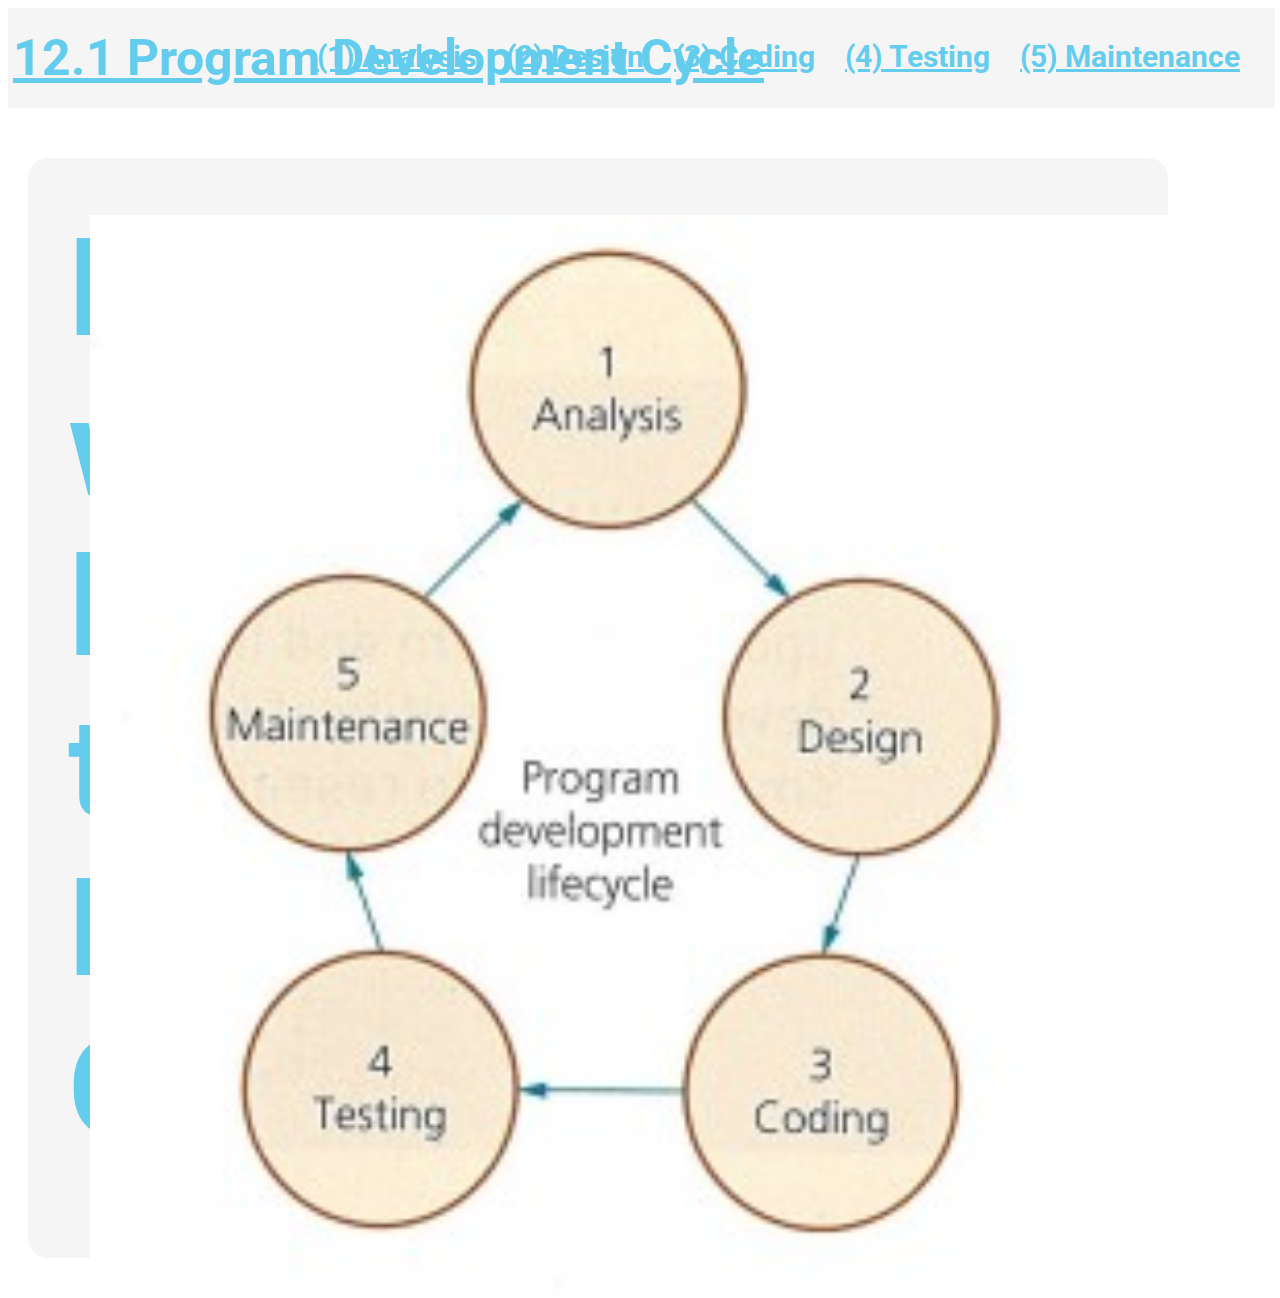
<file: Lesson 1 homework/index.html>
<!DOCTYPE html>
<html>
  <head>
    <title>Home Page</title>
    <link rel="stylesheet" href="styles/styles-index/styles.css">
    <link rel="preconnect" href="https://fonts.googleapis.com">
    <link rel="preconnect" href="https://fonts.gstatic.com" crossorigin>
    <link href="https://fonts.googleapis.com/css2?family=Roboto:wght@400;500;700&display=swap" rel="stylesheet">
    <link rel="stylesheet" href="styles/styles-index/text.css">
  </head>
  <body>
    <div class="banner-div">
      <h1 class="banner"></h1>
      <a href="index.html" class="title">12.1 Program Development Cycle</a>
      <div class="nav">
        <a href="analysis.html" class="analysis">(1) Analysis</a>
        <a href="design.html" class="design">(2) Design</a>
        <a href="coding.html" class="coding">(3) Coding</a>
        <a href="testing.html" class="testing">(4) Testing</a>
        <a href="maintenance.html" class="maintenance">(5) Maintenance</a>
      </div>
    </div>
    <div class="text-box">
      <p class="backdrop-text"></p> 
      <p class="text">Hello! Today we will be looking at the Program Development Cycle!</p>
    </div>
    <img class="image-cycle" src="img/Screenshot 2023-02-18 133019.jpg">
  </body>
</html>
</file>
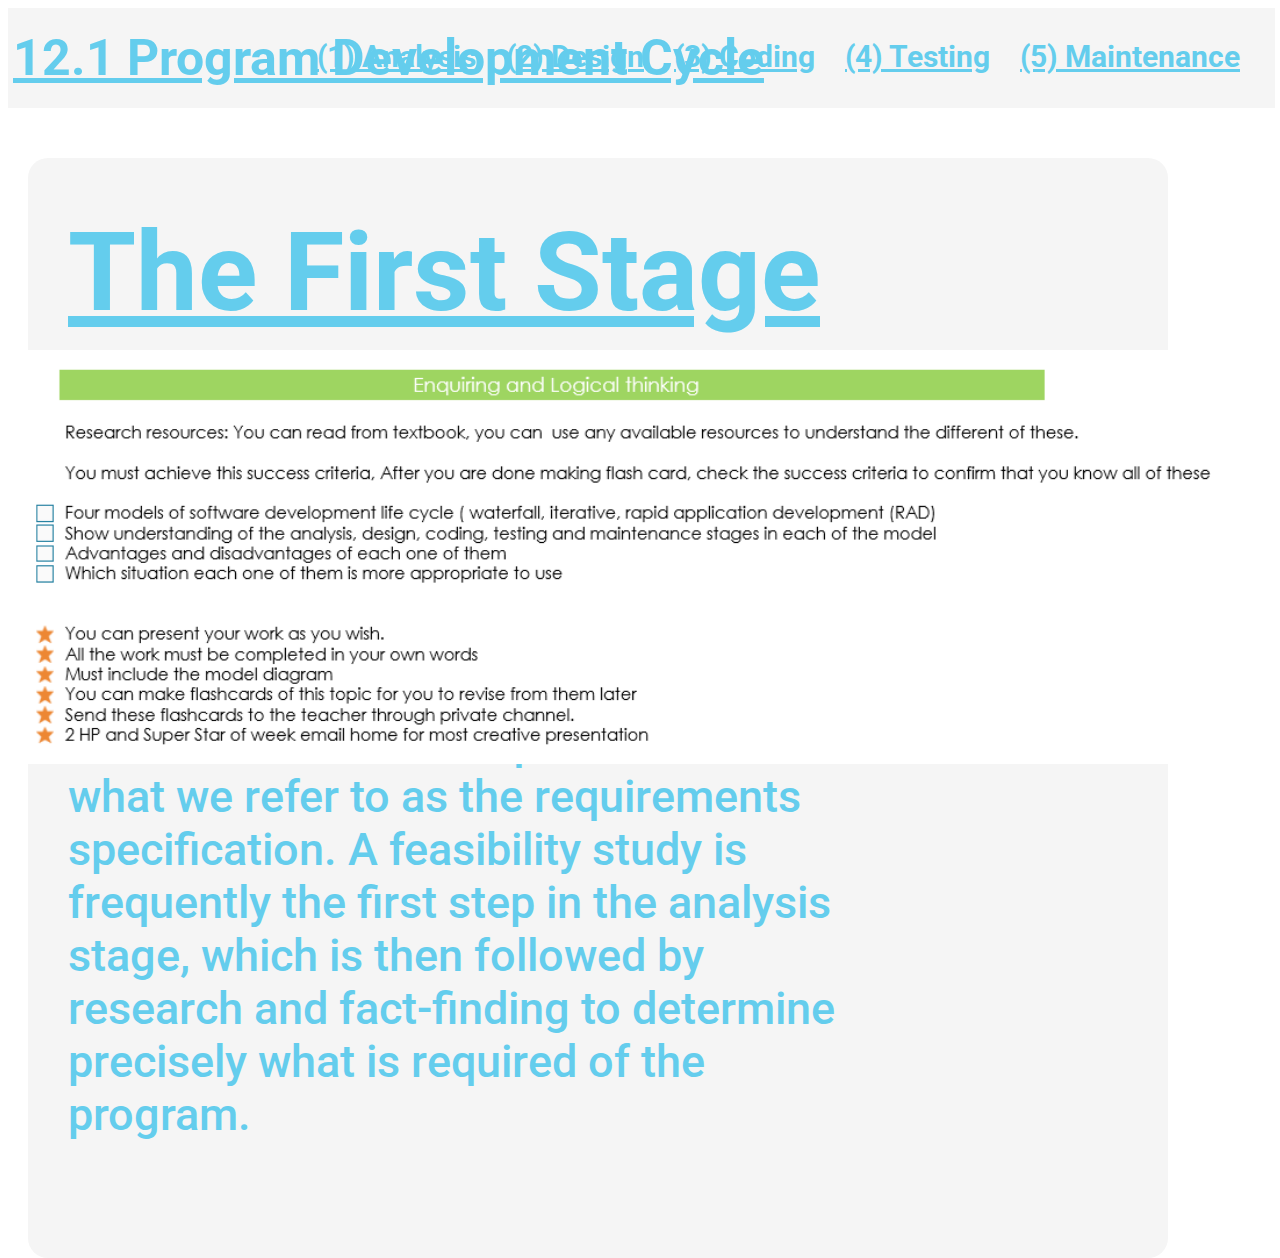
<file: Lesson 1 homework/analysis.html>
<!DOCTYPE html>
<html>
  <head>
    <title>Analysis</title>
    <link rel="stylesheet" href="styles/styles-index/styles.css">
    <link rel="preconnect" href="https://fonts.googleapis.com">
    <link rel="preconnect" href="https://fonts.gstatic.com" crossorigin>
    <link href="https://fonts.googleapis.com/css2?family=Roboto:wght@400;500;700&display=swap" rel="stylesheet">
    <link rel="stylesheet" href="styles/styles-index/text.css">
    <link rel="stylesheet" href="styles/styles-analysis/analysis.css">
  </head>
  <body>
    <div class="banner-div">
      <h1 class="banner"></h1>
      <a href="index.html" class="title">12.1 Program Development Cycle</a>
      <div class="nav">
        <a href="analysis.html" class="analysis">(1) Analysis</a>
        <a href="design.html" class="design">(2) Design</a>
        <a href="coding.html" class="coding">(3) Coding</a>
        <a href="testing.html" class="testing">(4) Testing</a>
        <a href="maintenance.html" class="maintenance">(5) Maintenance</a>
      </div>
    </div>
    <div class="a-textbox">
      <p class="a-backdrop"></p> 
      <p class="a-text">The First Stage Analysis:</p>
      <p class="a-text2">Any problem must first be clearly identified and laid out in order for everyone working on the solution to understand what is required. This is what we refer to as the requirements specification. A feasibility study is frequently the first step in the analysis stage, which is then followed by research and fact-finding to determine precisely what is required of the program.</p>
    </div>
    <img class="image-a" src="img/Untitled picture.png" alt="">
  </body>
</html>
</file>
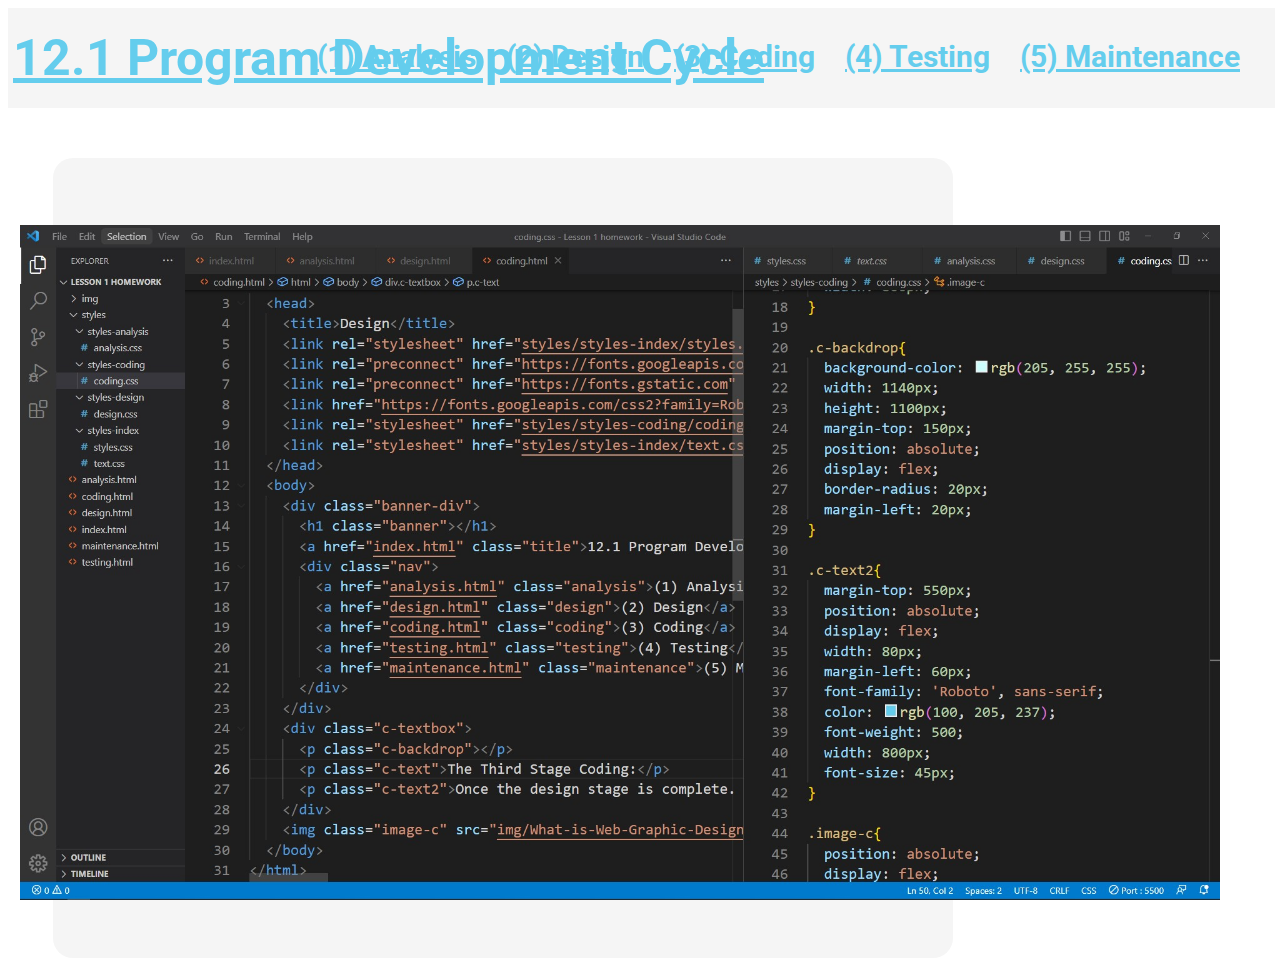
<file: Lesson 1 homework/coding.html>
<!DOCTYPE html>
<html>
  <head>
    <title>Design</title>
    <link rel="stylesheet" href="styles/styles-index/styles.css">
    <link rel="preconnect" href="https://fonts.googleapis.com">
    <link rel="preconnect" href="https://fonts.gstatic.com" crossorigin>
    <link href="https://fonts.googleapis.com/css2?family=Roboto:wght@400;500;700&display=swap" rel="stylesheet">
    <link rel="stylesheet" href="styles/styles-coding/coding.css">
    <link rel="stylesheet" href="styles/styles-index/text.css">
  </head>
  <body>
    <div class="banner-div">
      <h1 class="banner"></h1>
      <a href="index.html" class="title">12.1 Program Development Cycle</a>
      <div class="nav">
        <a href="analysis.html" class="analysis">(1) Analysis</a>
        <a href="design.html" class="design">(2) Design</a>
        <a href="coding.html" class="coding">(3) Coding</a>
        <a href="testing.html" class="testing">(4) Testing</a>
        <a href="maintenance.html" class="maintenance">(5) Maintenance</a>
      </div>
    </div>
    <div class="c-textbox">
      <p class="c-backdrop"></p> 
      <p class="c-text">The Third Stage Coding:</p>
    </div>
      <p class="c-text2">The program or group of programs that are produced using a suitable programming language are essentially what the coding step entails. Image to the right contains some of the source code used for the website ive made.</p>
    </div>
    <img class="image-c" src="img/Screenshot 2023-02-18 153611.jpg" alt="">
  </body>
</html>
</file>
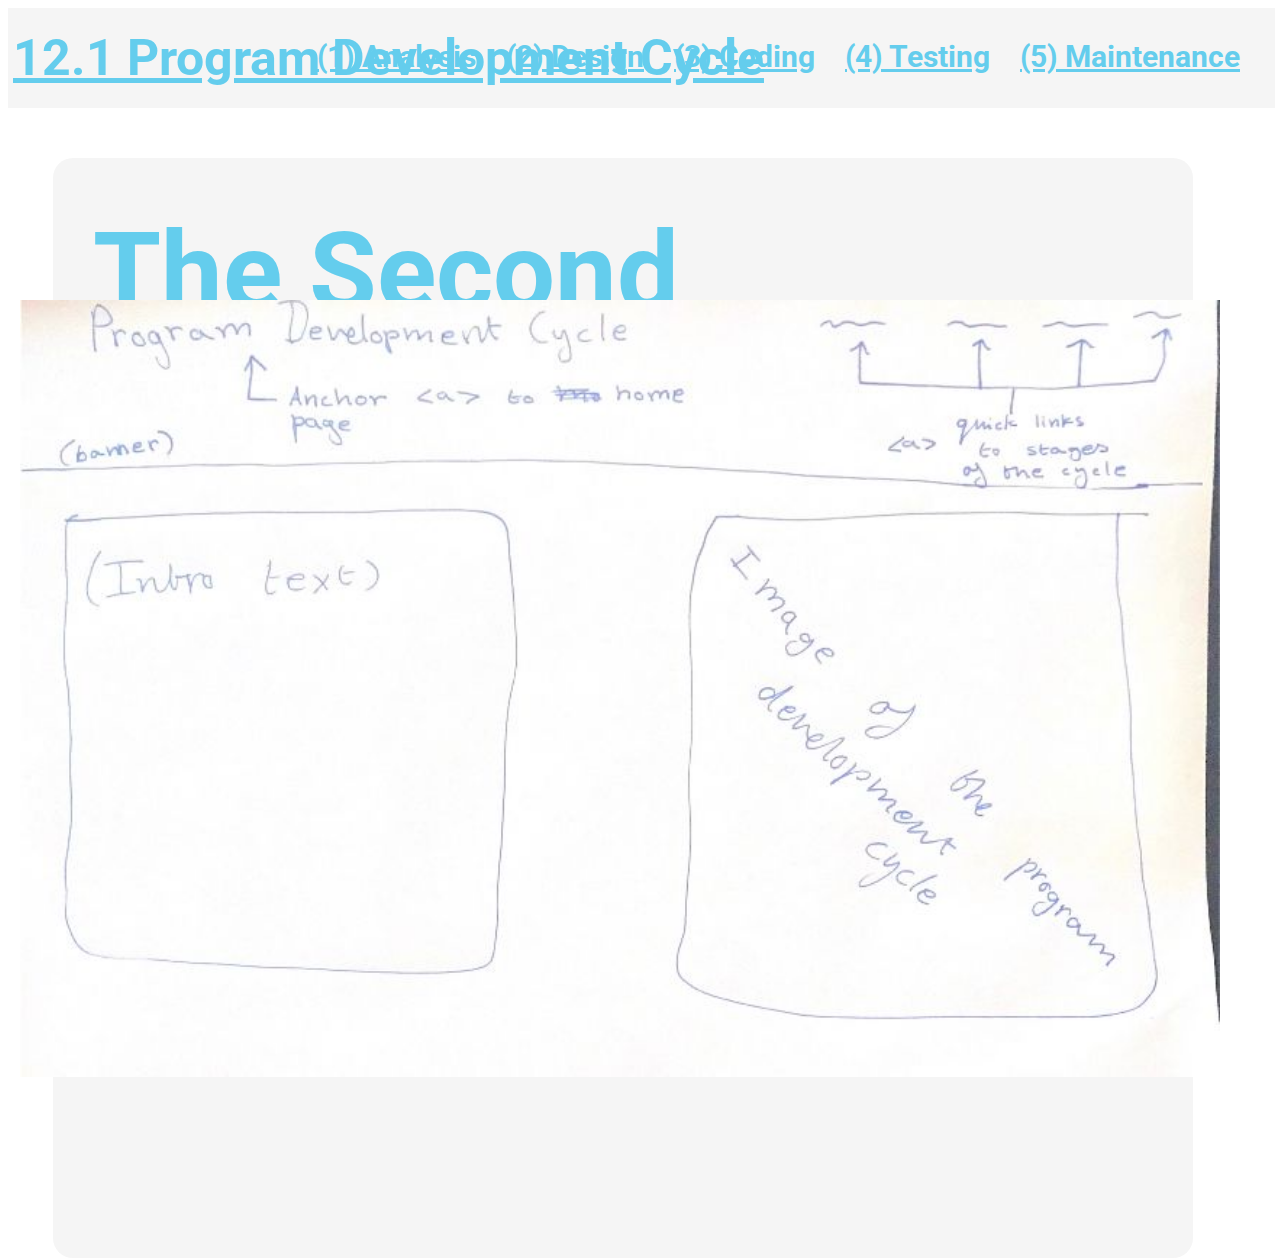
<file: Lesson 1 homework/design.html>
<!DOCTYPE html>
<html>
  <head>
    <title>Design</title>
    <link rel="stylesheet" href="styles/styles-index/styles.css">
    <link rel="preconnect" href="https://fonts.googleapis.com">
    <link rel="preconnect" href="https://fonts.gstatic.com" crossorigin>
    <link href="https://fonts.googleapis.com/css2?family=Roboto:wght@400;500;700&display=swap" rel="stylesheet">
    <link rel="stylesheet" href="styles/styles-design/design.css">
    <link rel="stylesheet" href="styles/styles-index/text.css">
  </head>
  <body>
    <div class="banner-div">
      <h1 class="banner"></h1>
      <a href="index.html" class="title">12.1 Program Development Cycle</a>
      <div class="nav">
        <a href="analysis.html" class="analysis">(1) Analysis</a>
        <a href="design.html" class="design">(2) Design</a>
        <a href="coding.html" class="coding">(3) Coding</a>
        <a href="testing.html" class="testing">(4) Testing</a>
        <a href="maintenance.html" class="maintenance">(5) Maintenance</a>
      </div>
    </div>
    <div class="d-textbox">
      <p class="d-backdrop"></p> 
      <p class="d-text">The Second Stage Design:</p>
      <p class="d-text2">For the next step the programmer should be aware of what has to be done, all the activities that need to be finished, how to do each task, and how the tasks relate to one another once the design stage is complete. Using structure diagrams, state-transition diagrams, and pseudocode, this can be formally documented.</p>
    </div>
    <img class="image-d" src="img/WhatsApp Image 2023-02-18 at 3.50.33 PM.jpeg" alt="">
  </body>
</html>
</file>
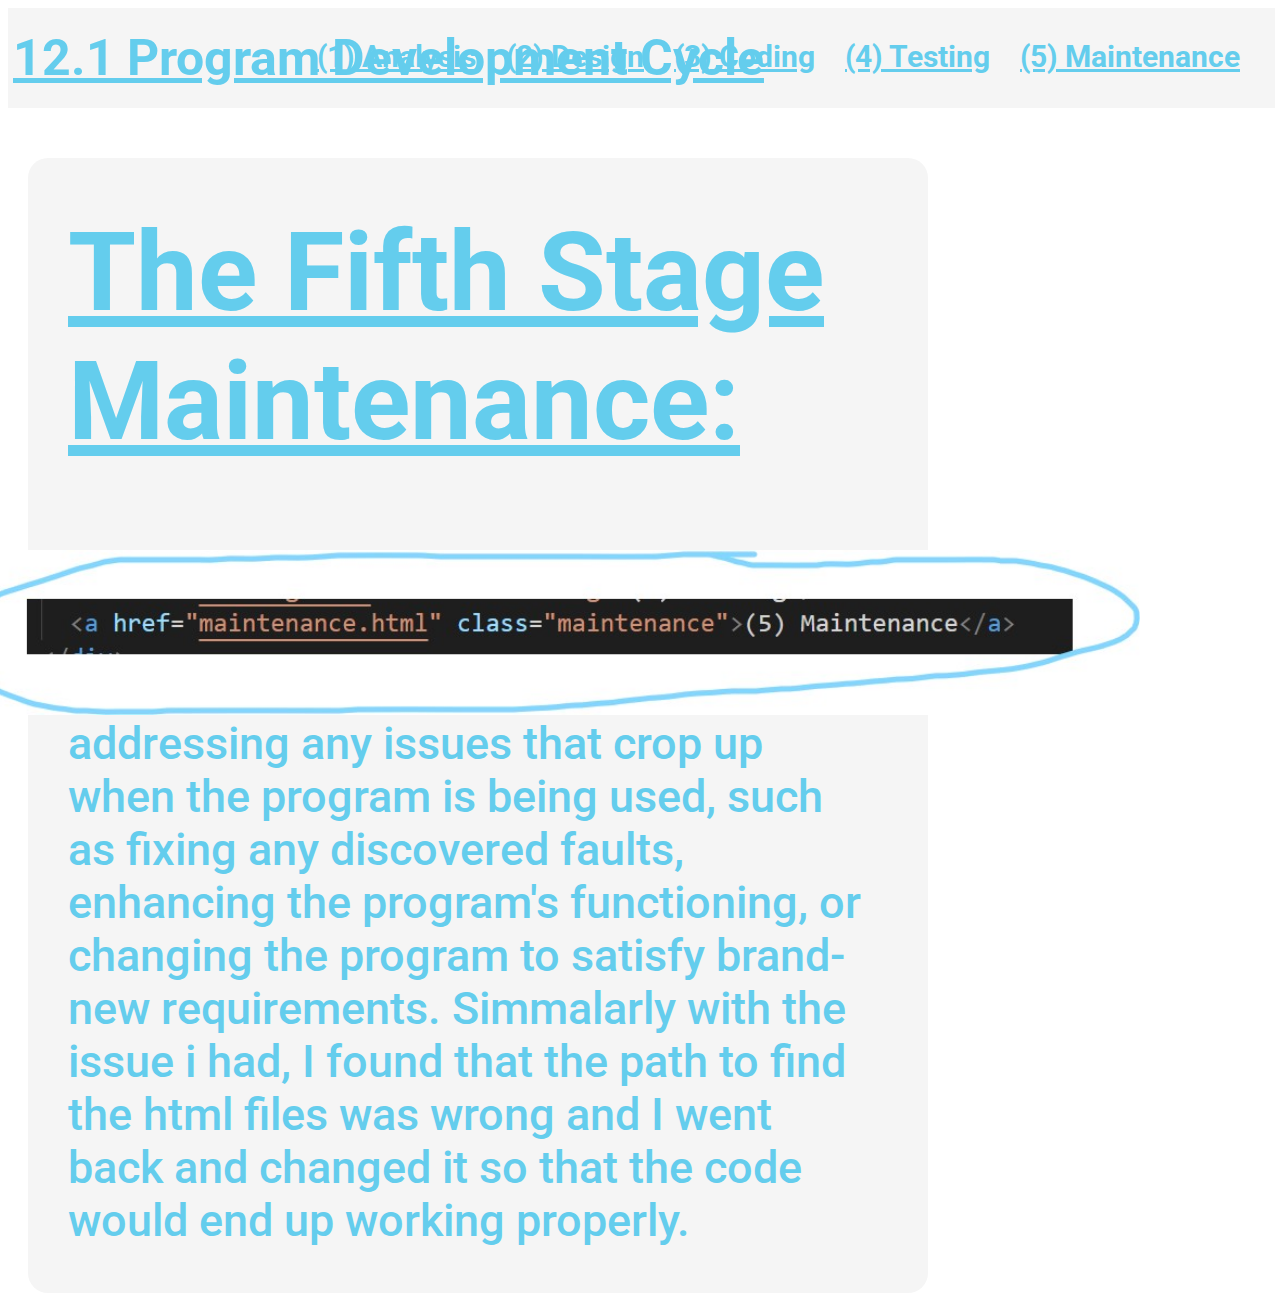
<file: Lesson 1 homework/maintenance.html>
<!DOCTYPE html>
<html>
  <head>
    <title>Analysis</title>
    <link rel="stylesheet" href="styles/styles-index/styles.css">
    <link rel="preconnect" href="https://fonts.googleapis.com">
    <link rel="preconnect" href="https://fonts.gstatic.com" crossorigin>
    <link href="https://fonts.googleapis.com/css2?family=Roboto:wght@400;500;700&display=swap" rel="stylesheet">
    <link rel="stylesheet" href="styles/styles-index/text.css">
    <link rel="stylesheet" href="styles/styles-maintenance/maintenance.css">
  </head>
  <body>
    <div class="banner-div">
      <h1 class="banner"></h1>
      <a href="index.html" class="title">12.1 Program Development Cycle</a>
      <div class="nav">
        <a href="analysis.html" class="analysis">(1) Analysis</a>
        <a href="design.html" class="design">(2) Design</a>
        <a href="coding.html" class="coding">(3) Coding</a>
        <a href="testing.html" class="testing">(4) Testing</a>
        <a href="maintenance.html" class="maintenance">(5) Maintenance</a>
      </div>
    </div>
    <div class="m-textbox">
      <p class="m-backdrop"></p> 
      <p class="m-text">The Fifth Stage Maintenance:</p>
      <p class="m-text2">The application is kept up during its lifespan to make sure it keeps functioning well. This include addressing any issues that crop up when the program is being used, such as fixing any discovered faults, enhancing the program's functioning, or changing the program to satisfy brand-new requirements. Simmalarly with the issue i had, I found that the path to find the html files was wrong and I went back and changed it so that the code would end up working properly.</p>
    </div>
    <img class="image-m" src="img/meow.jpg" alt="">
  </body>
</html>
</file>
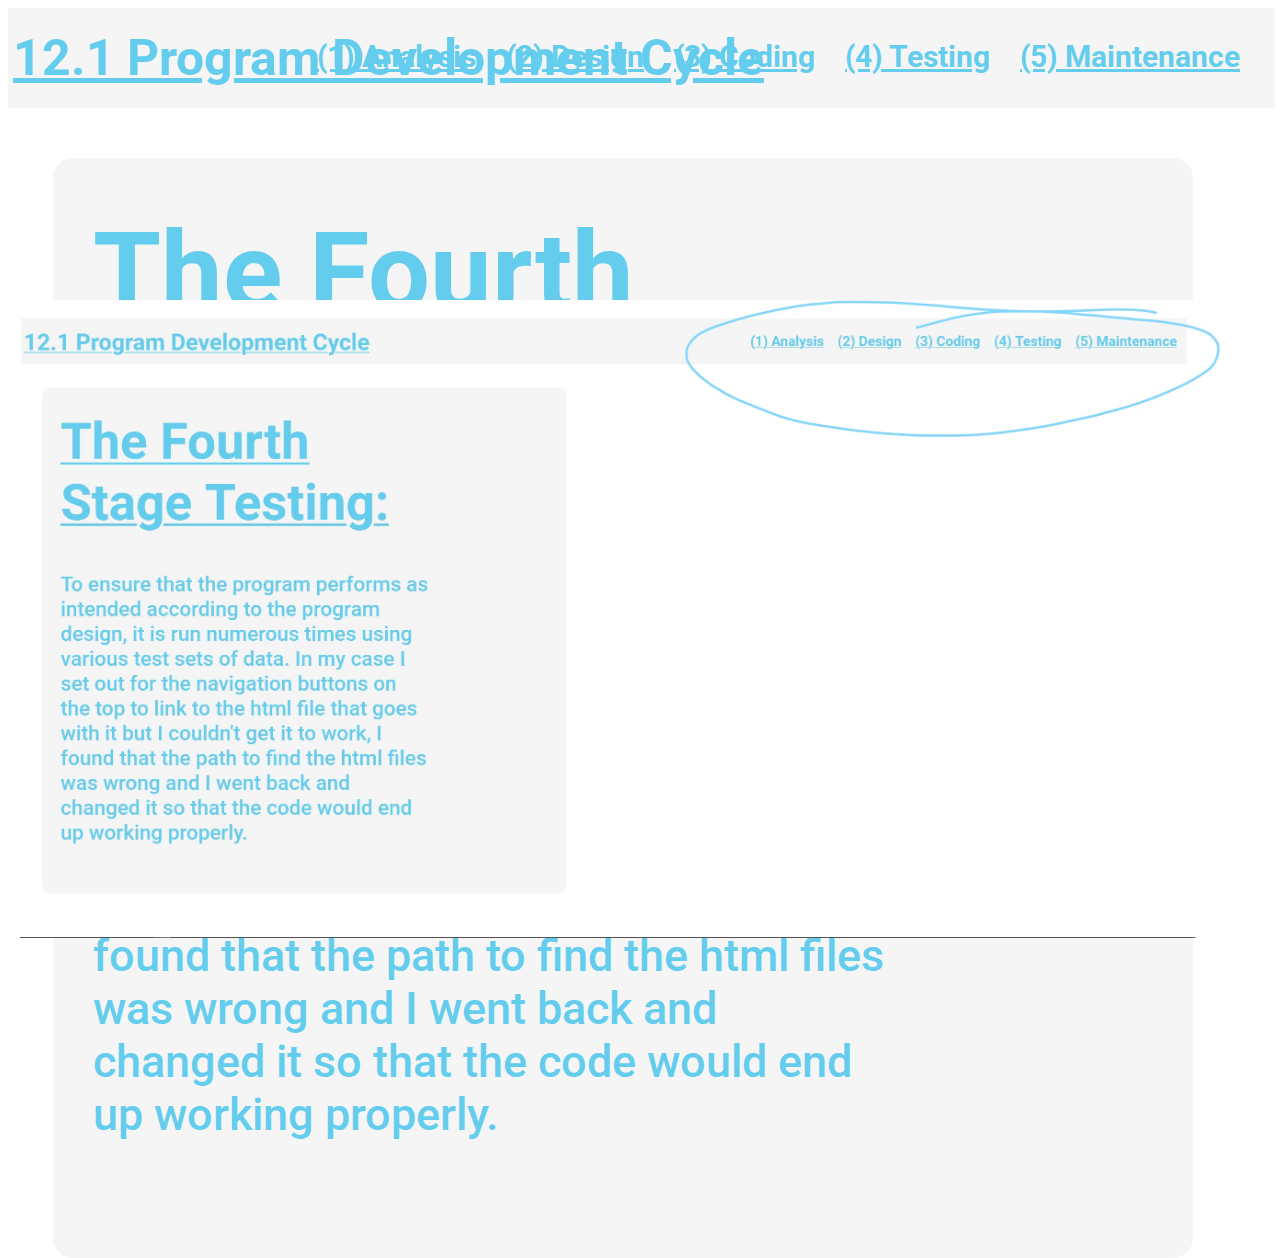
<file: Lesson 1 homework/testing.html>
<!DOCTYPE html>
<html>
  <head>
    <title>Analysis</title>
    <link rel="stylesheet" href="styles/styles-index/styles.css">
    <link rel="preconnect" href="https://fonts.googleapis.com">
    <link rel="preconnect" href="https://fonts.gstatic.com" crossorigin>
    <link href="https://fonts.googleapis.com/css2?family=Roboto:wght@400;500;700&display=swap" rel="stylesheet">
    <link rel="stylesheet" href="styles/styles-index/text.css">
    <link rel="stylesheet" href="styles/styles-testing/testing.css">
  </head>
  <body>
    <div class="banner-div">
      <h1 class="banner"></h1>
      <a href="index.html" class="title">12.1 Program Development Cycle</a>
      <div class="nav">
        <a href="analysis.html" class="analysis">(1) Analysis</a>
        <a href="design.html" class="design">(2) Design</a>
        <a href="coding.html" class="coding">(3) Coding</a>
        <a href="testing.html" class="testing">(4) Testing</a>
        <a href="maintenance.html" class="maintenance">(5) Maintenance</a>
      </div>
    </div>
    <div class="t-textbox">
      <p class="t-backdrop"></p> 
      <p class="t-text">The Fourth Stage Testing:</p>
      <p class="t-text2">To ensure that the program performs as intended according to the program design, it is run numerous times using various test sets of data. In my case I set out for the navigation buttons on the top to link to the html file that goes with it but I couldn't get it to work, I found that the path to find the html files was wrong and I went back and changed it so that the code would end up working properly.</p>
    </div>
    <img class="image-t" src="img/testing.jpg" alt="">
  </body>
</html>
</file>
<file: Lesson 1 homework/styles/styles-index/styles.css>
.title{
  font-family: 'Roboto', sans-serif;
  font-size: 50px;
  display: flex;
  position: absolute;
  color: rgb(100, 205, 237);
  font-weight: 700;
  text-decoration: underline;
  margin: 0;
  margin-left: 5px;
  margin-top: 21px;
}

.banner{
  background-color: rgb(245, 245, 245);
  width: 99%;
  height: 100px;
  position: absolute;
  display: flex;
  margin: 0;
}

.nav{
  display: flex;
  position: absolute;
  top: 0;
  right: 0;
  margin-top: 39px;
  font-weight: 700;
  font-family: 'Roboto', sans-serif;
  font-size: 30px;
}

.nav a:not(:last-child) {
  margin-right: 30px;
  color: rgb(100, 205, 237);
}


.maintenance{
  margin-right: 40px;
  color: rgb(100, 205, 237);
  transition: 0.15s;
}

.analysis{
  color: rgb(100, 205, 237);
  transition: 0.15s;
}

.design{
  color: rgb(100, 205, 237);
  transition: 0.15s;
}

.coding{
  color: rgb(100, 205, 237);
  transition: 0.15s;
}

.testing{
  color: rgb(100, 205, 237);
  transition: 0.15s;
}

.image-cycle{
  position: absolute;
  display: flex;
  right: 90px;
  top: 90px;
  width: 1100px;
  margin-top: 125px;
}

.analysis:hover{
  opacity: 0.8;
}

.design:hover{
  opacity: 0.8;
}

.coding:hover{
  opacity: 0.8;
}

.testing:hover{
  opacity: 0.8;
}

.maintenance:hover{
  opacity: 0.8;
}
</file>
<file: Lesson 1 homework/styles/styles-index/text.css>
.text-box{
  margin-left: 20px;
  position: absolute;
  display: flex;
}

.text{
  position: absolute;
  display: flex;
  margin-top: 200px;
  margin-left: 40px;
  font-family: 'Roboto', sans-serif;
  color: rgb(100, 205, 237);
  font-size: 137px;
  font-weight: bold;
}

.backdrop-text{
  background-color: rgb(245, 245, 245);
  width: 1140px;
  height: 1100px;
  margin-top: 150px;
  position: absolute;
  display: flex;
  border-radius: 20px;
}
</file>
<file: Lesson 1 homework/styles/styles-analysis/analysis.css>
.a-textbox{
  margin-left: 20px;
  position: absolute;
  display: flex;
}

.a-text{
  position: absolute;
  display: flex;
  margin-top: 200px;
  margin-left: 40px;
  font-family: 'Roboto', sans-serif;
  color: rgb(100, 205, 237);
  font-size: 110px;
  font-weight: bold;
  text-decoration: underline;
  width: 800px;
}

.a-backdrop{
  background-color: rgb(245, 245, 245);
  width: 1140px;
  height: 1100px;
  margin-top: 150px;
  position: absolute;
  display: flex;
  border-radius: 20px;
}

.a-text2{
  margin-top: 550px;
  position: absolute;
  display: flex;
  width: 80px;
  margin-left: 40px;
  font-family: 'Roboto', sans-serif;
  color: rgb(100, 205, 237);
  font-weight: 500;
  width: 800px;
  font-size: 45px;
}

.image-a{
  position: absolute;
  display: flex;
  right: 60px;
  top: 350px;
  width: 1200px;
}
</file>
<file: Lesson 1 homework/styles/styles-coding/coding.css>
.c-textbox{
  margin-left: 25px;
  position: absolute;
  display: flex;
}

.c-text{
  position: absolute;
  display: flex;
  margin-top: 200px;
  margin-left: 60px;
  font-family: 'Roboto', sans-serif;
  color: rgb(100, 205, 237);
  font-size: 110px;
  font-weight: bold;
  text-decoration: underline;
  width: 800px;
}

.c-backdrop{
  background-color: rgb(245, 245, 245);
  width: 900px;
  height: 800px;
  margin-top: 150px;
  position: absolute;
  display: flex;
  border-radius: 20px;
  margin-left: 20px;
}

.c-text2{
  margin-top: 550px;
  position: absolute;
  display: flex;
  width: 80px;
  margin-left: 60px;
  font-family: 'Roboto', sans-serif;
  color: rgb(100, 205, 237);
  font-weight: 500;
  width: 800px;
  font-size: 45px;
}

.image-c{
  position: absolute;
  display: flex;
  right: 60px;
  top: 225px;
  width: 1200px;
}
</file>
<file: Lesson 1 homework/styles/styles-design/design.css>
.d-textbox{
  margin-left: 25px;
  position: absolute;
  display: flex;
}

.d-text{
  position: absolute;
  display: flex;
  margin-top: 200px;
  margin-left: 60px;
  font-family: 'Roboto', sans-serif;
  color: rgb(100, 205, 237);
  font-size: 110px;
  font-weight: bold;
  text-decoration: underline;
  width: 800px;
}

.d-backdrop{
  background-color: rgb(245, 245, 245);
  width: 1140px;
  height: 1100px;
  margin-top: 150px;
  position: absolute;
  display: flex;
  border-radius: 20px;
  margin-left: 20px;
}

.d-text2{
  margin-top: 550px;
  position: absolute;
  display: flex;
  width: 80px;
  margin-left: 60px;
  font-family: 'Roboto', sans-serif;
  color: rgb(100, 205, 237);
  font-weight: 500;
  width: 800px;
  font-size: 45px;
}

.image-d{
  position: absolute;
  display: flex;
  right: 60px;
  top: 300px;
  width: 1200px;
}
</file>
<file: Lesson 1 homework/styles/styles-maintenance/maintenance.css>
.m-textbox{
  margin-left: 20px;
  position: absolute;
  display: flex;
}

.m-text{
  position: absolute;
  display: flex;
  margin-top: 200px;
  margin-left: 40px;
  font-family: 'Roboto', sans-serif;
  color: rgb(100, 205, 237);
  font-size: 110px;
  font-weight: bold;
  text-decoration: underline;
  width: 800px;
}

.m-backdrop{
  background-color: rgb(245, 245, 245);
  width: 900px;
  height: 1135px;
  margin-top: 150px;
  position: absolute;
  display: flex;
  border-radius: 20px;
}

.m-text2{
  margin-top: 550px;
  position: absolute;
  display: flex;
  width: 80px;
  margin-left: 40px;
  font-family: 'Roboto', sans-serif;
  color: rgb(100, 205, 237);
  font-weight: 500;
  width: 800px;
  font-size: 45px;
}

.image-m{
  position: absolute;
  display: flex;
  right: 140px;
  top: 550px;
  width: 1200px;
}
</file>
<file: Lesson 1 homework/styles/styles-testing/testing.css>
.t-textbox{
  margin-left: 25px;
  position: absolute;
  display: flex;
}

.t-text{
  position: absolute;
  display: flex;
  margin-top: 200px;
  margin-left: 60px;
  font-family: 'Roboto', sans-serif;
  color: rgb(100, 205, 237);
  font-size: 110px;
  font-weight: bold;
  text-decoration: underline;
  width: 800px;
}

.t-backdrop{
  background-color: rgb(245, 245, 245);
  width: 1140px;
  height: 1100px;
  margin-top: 150px;
  position: absolute;
  display: flex;
  border-radius: 20px;
  margin-left: 20px;
}

.t-text2{
  margin-top: 550px;
  position: absolute;
  display: flex;
  width: 80px;
  margin-left: 60px;
  font-family: 'Roboto', sans-serif;
  color: rgb(100, 205, 237);
  font-weight: 500;
  width: 800px;
  font-size: 45px;
}

.image-t{
  position: absolute;
  display: flex;
  right: 60px;
  top: 300px;
  width: 1200px;
}
</file>
